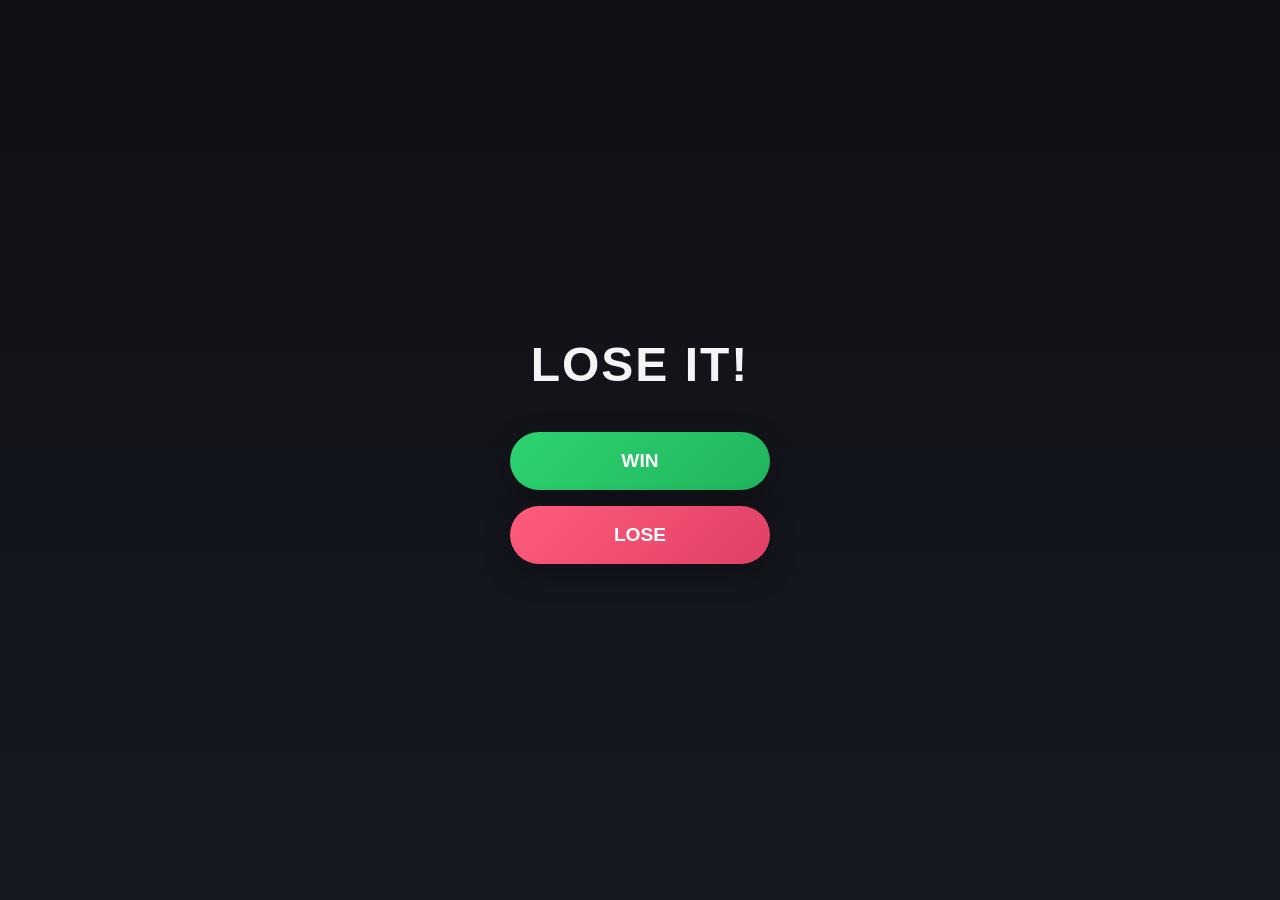
<file: lose-it/index.html>
<!DOCTYPE html>
<html lang="en">
<head>
  <meta charset="UTF-8" />
  <meta name="viewport" content="width=device-width, initial-scale=1.0" />
  <title>LOSE IT!</title>
  <link rel="stylesheet" href="styles.css" />
</head>
<body>
  <div class="app-shell">
    <!-- Home Screen -->
    <section id="home-screen" class="screen active">
      <div class="home-content">
        <h1 class="app-title">LOSE IT!</h1>

        <div class="menu-buttons">
          <button class="main-btn win-btn" data-mode="win">WIN</button>
          <button class="main-btn lose-btn" data-mode="lose">LOSE</button>
        </div>
      </div>
    </section>

    <!-- Hub Screen -->
   <!-- Hub Screen -->
<section id="hub-screen" class="screen">
    <header class="hub-header">
      <button id="back-btn" class="back-btn" aria-label="Go back">←</button>
      <h2 id="mode-title">WIN MODE</h2>
    </header>

    <div class="top-panel">
      <div class="meter-section">
        <div class="meter-card">
          <div class="meter-label" id="meter-label">WINOMETER</div>

          <div class="meter-wrap">
            <svg class="semi-meter" viewBox="0 0 220 130" aria-hidden="true">
              <path
                class="meter-bg"
                d="M 30 110 A 80 80 0 0 1 190 110"
                pathLength="100"
              />
              <path
                id="meter-progress"
                class="meter-progress"
                d="M 30 110 A 80 80 0 0 1 190 110"
                pathLength="100"
              />
            </svg>

            <div class="meter-value">
              <span id="meter-score">0</span>
              <small>/100</small>
            </div>
            <div class="meter-tier" id="meter-tier">Not a winner</div>
          </div>
        </div>

        <div class="streak-card">
          <div class="streak-label">STREAK</div>
          <div class="streak-value" id="streak-count">0</div>
        </div>
      </div>
    </div>

    <main class="games-section">
      <h3 class="games-title">Choose a game</h3>

      <div class="games-grid" id="games-grid">
        <button class="game-tile" data-game="Game 1" data-path="games/game1/index.html">
          <span class="game-icon">🎯</span>
          <span class="game-name">Game 1</span>
        </button>

        <button class="game-tile" data-game="Game 2">
          <span class="game-icon">🧩</span>
          <span class="game-name">Game 2</span>
        </button>

        <button class="game-tile" data-game="Game 3">
          <span class="game-icon">⚡</span>
          <span class="game-name">Game 3</span>
        </button>

        <button class="game-tile" data-game="Game 4">
          <span class="game-icon">🎲</span>
          <span class="game-name">Game 4</span>
        </button>

        <button class="game-tile" data-game="Game 5">
          <span class="game-icon">🕹️</span>
          <span class="game-name">Game 5</span>
        </button>

        <button class="game-tile" data-game="Game 6">
          <span class="game-icon">🏁</span>
          <span class="game-name">Game 6</span>
        </button>
      </div>
    </main>
  </section>

  <!-- Difficulty Screen -->
  <section id="difficulty-screen" class="screen">
    <header class="hub-header">
      <button id="difficulty-back-btn" class="back-btn" aria-label="Go back">←</button>
      <h2 id="difficulty-title">GAME 1</h2>
    </header>

    <div class="difficulty-content">
      <h3 class="difficulty-subtitle">Choose difficulty</h3>

      <div class="difficulty-buttons">
        <button class="difficulty-btn" data-difficulty="easy">
          <span class="difficulty-label">EASY</span>
          <span class="difficulty-tick" aria-hidden="true">✓</span>
        </button>
        <button class="difficulty-btn" data-difficulty="normal">
          <span class="difficulty-label">NORMAL</span>
          <span class="difficulty-tick" aria-hidden="true">✓</span>
          <span class="difficulty-lock-wrap" aria-hidden="true">
            <span class="difficulty-lock">🔒</span>
            <span class="difficulty-unlock-text">unlock</span>
          </span>
        </button>
        <button class="difficulty-btn" data-difficulty="hard">
          <span class="difficulty-label">HARD</span>
          <span class="difficulty-tick" aria-hidden="true">✓</span>
          <span class="difficulty-lock-wrap" aria-hidden="true">
            <span class="difficulty-lock">🔒</span>
            <span class="difficulty-unlock-text">unlock</span>
          </span>
        </button>
        <button class="difficulty-btn" data-difficulty="extreme">
          <span class="difficulty-label">EXTREME</span>
          <span class="difficulty-tick" aria-hidden="true">✓</span>
          <span class="difficulty-lock-wrap" aria-hidden="true">
            <span class="difficulty-lock">🔒</span>
            <span class="difficulty-unlock-text">unlock</span>
          </span>
        </button>
        <button class="difficulty-btn" data-difficulty="marathon" data-game-only="game 1">
          <span class="difficulty-label">MARATHON</span>
          <span class="difficulty-tick" aria-hidden="true">✓</span>
          <span class="difficulty-lock-wrap" aria-hidden="true">
            <span class="difficulty-lock">🔒</span>
            <span class="difficulty-unlock-text">unlock</span>
          </span>
        </button>
      </div>
    </div>
  </section>

  <div id="unlock-overlay" class="unlock-overlay" aria-hidden="true">
    <div class="unlock-card">
      <p id="unlock-overlay-text">Complete all previous levels to unlock NORMAL or watch an ad to unlock for 24 hours</p>
      <div class="unlock-actions">
        <button id="watch-ad-btn" class="difficulty-btn unlock-action-btn" type="button">watch ad</button>
        <button id="no-thanks-btn" class="difficulty-btn unlock-action-btn" type="button">no thanks</button>
      </div>
    </div>
  </div>
  </div>

  <script src="script.js"></script>
</body>
</html>
</file>
<file: lose-it/styles.css>
* {
  box-sizing: border-box;
  margin: 0;
  padding: 0;
}

:root {
  --bg: #101114;
  --panel: #1a1c22;
  --panel-2: #232631;
  --text: #f4f4f5;
  --muted: #a8adbb;
  --accent-win: #37d67a;
  --accent-lose: #ff5c7c;
  --shadow: 0 10px 30px rgba(0, 0, 0, 0.25);
  --radius-xl: 24px;
  --radius-lg: 18px;
  --radius-md: 14px;
}

body {
  font-family: Arial, Helvetica, sans-serif;
  background: linear-gradient(180deg, #0f1014 0%, #161922 100%);
  color: var(--text);
  min-height: 100vh;
}

.app-shell {
  width: 100%;
  max-width: 480px;
  min-height: 100vh;
  margin: 0 auto;
  background: transparent;
}

.screen {
  display: none;
  min-height: 100vh;
  padding: 20px;
}

.screen.active {
  display: flex;
  flex-direction: column;
}

/* Home Screen */
#home-screen {
  justify-content: center;
  align-items: center;
}

.home-content {
  width: 100%;
  display: flex;
  flex-direction: column;
  align-items: center;
  gap: 40px;
}

.app-title {
  font-size: 3rem;
  letter-spacing: 2px;
  font-weight: 900;
  text-align: center;
}

.menu-buttons {
  display: flex;
  flex-direction: column;
  gap: 16px;
  width: 100%;
  max-width: 260px;
}

.main-btn {
  border: none;
  border-radius: 999px;
  padding: 18px 24px;
  font-size: 1.2rem;
  font-weight: 800;
  cursor: pointer;
  transition: transform 0.18s ease, opacity 0.18s ease, box-shadow 0.18s ease;
  box-shadow: var(--shadow);
  color: white;
}

.main-btn:hover {
  transform: translateY(-2px);
}

.main-btn:active {
  transform: scale(0.98);
}

.win-btn {
  background: linear-gradient(135deg, #2dd36f, #20b45d);
}

.lose-btn {
  background: linear-gradient(135deg, #ff5c7c, #e04066);
}

/* Hub Screen */
.hub-header {
  display: flex;
  align-items: center;
  gap: 14px;
  margin-bottom: 20px;
}

.back-btn {
  width: 42px;
  height: 42px;
  border: none;
  border-radius: 50%;
  background: var(--panel);
  color: var(--text);
  font-size: 1.2rem;
  cursor: pointer;
  box-shadow: var(--shadow);
}

#mode-title {
  font-size: 1.4rem;
  font-weight: 800;
}

.top-panel {
  margin-bottom: 28px;
}

.meter-section {
  display: grid;
  grid-template-columns: 1fr 110px;
  gap: 14px;
  align-items: stretch;
}

.meter-card,
.streak-card {
  background: var(--panel);
  border-radius: var(--radius-xl);
  box-shadow: var(--shadow);
}

.meter-card {
  padding: 18px;
}

.meter-label,
.streak-label {
  font-size: 0.85rem;
  color: var(--muted);
  font-weight: 700;
  letter-spacing: 1px;
  margin-bottom: 8px;
}

.meter-wrap {
  position: relative;
  width: 100%;
  max-width: 240px;
  margin: 0 auto;
  padding-bottom: 36px;
}

.semi-meter {
  width: 100%;
  height: auto;
  display: block;
}

.meter-bg {
  fill: none;
  stroke: #2e3442;
  stroke-width: 18;
  stroke-linecap: round;
}

.meter-progress {
  fill: none;
  stroke: var(--accent-win);
  stroke-width: 18;
  stroke-linecap: round;
  stroke-dasharray: 100;
  stroke-dashoffset: 100;
  transition: stroke-dashoffset 0.5s ease, stroke 0.3s ease;
}

.meter-value {
  position: absolute;
  left: 50%;
  bottom: 50px;
  transform: translateX(-50%);
  text-align: center;
}

.meter-value span {
  font-size: 2rem;
  font-weight: 900;
}

.meter-value small {
  display: block;
  color: var(--muted);
  font-size: 0.8rem;
}

.meter-tier {
  position: absolute;
  bottom: 4px;
  left: 50%;
  transform: translateX(-50%);
  font-size: 0.72rem;
  line-height: 1.2;
  color: var(--muted);
  text-transform: uppercase;
  letter-spacing: 0.4px;
  max-width: 180px;
  width: 180px;
  text-align: center;
}

.streak-card {
  display: flex;
  flex-direction: column;
  justify-content: center;
  align-items: center;
  padding: 16px 10px;
}

.streak-value {
  font-size: 2.2rem;
  font-weight: 900;
}

/* Games */
.games-section {
  flex: 1;
}

.games-title {
  margin-bottom: 14px;
  font-size: 1.1rem;
  font-weight: 700;
}

.games-grid {
  display: grid;
  grid-template-rows: repeat(2, 1fr);
  grid-auto-flow: column;
  grid-auto-columns: minmax(0, 1fr);
  gap: 14px;
}

.game-tile {
  border: none;
  border-radius: var(--radius-lg);
  background: var(--panel-2);
  color: var(--text);
  padding: 18px 10px;
  min-height: 100px;
  cursor: pointer;
  display: flex;
  flex-direction: column;
  align-items: center;
  justify-content: center;
  gap: 10px;
  box-shadow: var(--shadow);
  transition: transform 0.18s ease, background 0.18s ease;
}

.game-tile:hover {
  transform: translateY(-2px);
  background: #2a2f3c;
}

.game-icon {
  font-size: 1.8rem;
}

.game-name {
  font-size: 0.95rem;
  font-weight: 700;
  text-align: center;
}

/* Responsive tweak */
@media (max-width: 380px) {
  .app-title {
    font-size: 2.4rem;
  }

  .meter-section {
    grid-template-columns: 1fr;
  }

  .streak-card {
    min-height: 90px;
  }

  .games-grid {
    grid-template-columns: repeat(2, 1fr);
  }
}

.difficulty-content {
    flex: 1;
    display: flex;
    flex-direction: column;
    align-items: center;
    padding-top: 40px;
  }

  .difficulty-subtitle {
    font-size: 1.1rem;
    font-weight: 700;
    margin-bottom: 22px;
  }

  .difficulty-buttons {
    width: 100%;
    max-width: 280px;
    display: flex;
    flex-direction: column;
    gap: 14px;
  }

  .difficulty-btn {
    border: none;
    border-radius: 999px;
    padding: 18px 20px;
    font-size: 1rem;
    font-weight: 800;
    color: var(--text);
    background: var(--panel-2);
    box-shadow: var(--shadow);
    cursor: pointer;
    transition: transform 0.18s ease, background 0.18s ease;
  }

  .difficulty-btn:hover {
    transform: translateY(-2px);
    background: #2a2f3c;
  }

  .difficulty-btn:active {
    transform: scale(0.98);
  }

.difficulty-btn {
  position: relative;
  display: flex;
  align-items: center;
  justify-content: center;
  gap: 4px;
}

.difficulty-label {
  letter-spacing: 0.5px;
  padding-right: 64px;
}

.difficulty-tick {
  position: absolute;
  right: 20px;
  top: 50%;
  transform: translateY(-50%);
  color: #2dd36f;
  font-size: 1.1rem;
  display: none;
}

.difficulty-lock-wrap {
  position: absolute;
  right: 20px;
  top: 50%;
  transform: translateY(-50%);
  display: flex;
  flex-direction: column;
  align-items: center;
  gap: 2px;
}

.difficulty-lock {
  width: 28px;
  height: 28px;
  border-radius: 50%;
  border: 2px solid rgba(244, 244, 245, 0.6);
  display: grid;
  place-items: center;
  font-size: 0.9rem;
  line-height: 1;
}

.difficulty-unlock-text {
  text-transform: lowercase;
  font-size: 0.8rem;
  color: var(--muted);
  font-weight: 700;
}

.difficulty-btn.is-unlocked .difficulty-lock-wrap {
  display: none;
}

.difficulty-btn.is-complete .difficulty-tick {
  display: block;
}

.difficulty-btn.is-hidden {
  display: none;
}

.unlock-overlay {
  position: fixed;
  inset: 0;
  background: rgba(0, 0, 0, 0.62);
  display: none;
  align-items: center;
  justify-content: center;
  padding: 20px;
  z-index: 20;
}

.unlock-overlay.active {
  display: flex;
}

.unlock-card {
  width: 100%;
  max-width: 360px;
  background: var(--panel);
  border-radius: var(--radius-lg);
  box-shadow: var(--shadow);
  padding: 22px 18px;
  text-align: center;
}

.unlock-card p {
  font-size: 0.98rem;
  line-height: 1.45;
  margin-bottom: 18px;
}

.unlock-actions {
  display: flex;
  flex-direction: column;
  gap: 10px;
}

.unlock-action-btn {
  width: 100%;
  text-transform: lowercase;
}
</file>
